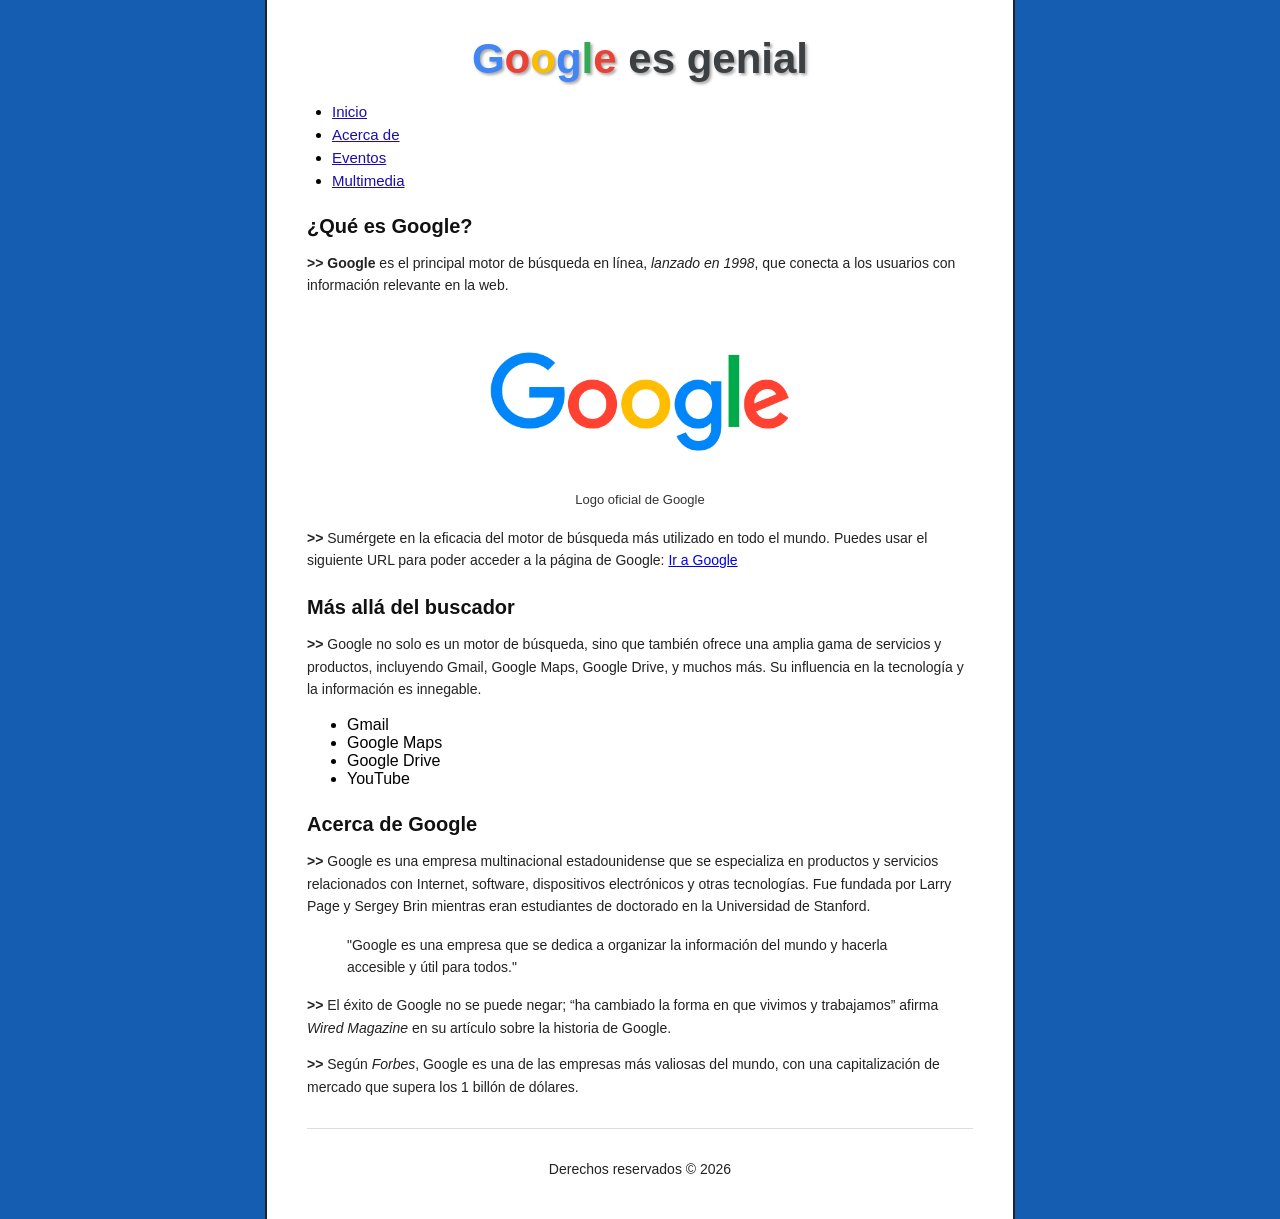
<file: index.html>
<!DOCTYPE html>
<html lang="es">

<head>
    <meta charset="UTF-8">
    <meta name="viewport" content="width=device-width, initial-scale=1.0">
    <title>Mi web - Google es genial</title>
    <link rel="stylesheet" href="estilos.css">
</head>

<body>
    <div class="contenedor">
        <header>
            <h1 class="titulo-principal">
                <span class="g-azul">G</span><span class="g-rojo">o</span><span class="g-amarillo">o</span><span class="g-azul">g</span><span class="g-verde">l</span><span class="g-rojo">e</span>
                <span class="texto-gris">es genial</span>
            </h1>
            <nav>
                <ul>
                    <li><a href="index.html">Inicio</a></li>
                    <li><a href="index.html#acerca_de">Acerca de</a></li>
                    <li><a href="evento.html">Eventos</a></li>
                    <li><a href="multimedia.html">Multimedia</a></li>
                </ul>
            </nav>
        </header>

        <main>
            <article>
                <section>
                    <h2>¿Qué es Google?</h2>
                    <p>
                        <strong>&gt;&gt;</strong> <strong>Google</strong> es el principal motor de búsqueda en línea, <em>lanzado en 1998</em>,
                        que conecta a los usuarios con información relevante en la web.
                    </p>
                    <figure>
                        <img src="mi-web-recursos/images/logo-google.png" alt="Logo de Google" width="300" title="Logo de Google">
                        <figcaption>Logo oficial de Google</figcaption>
                    </figure>
                </section>
            </article>

            <p>
                <strong>&gt;&gt;</strong> Sumérgete en la eficacia del motor de búsqueda más utilizado en todo el mundo.
                Puedes usar el siguiente URL para poder acceder a la página de Google:
                <a href="https://www.google.com/" target="_blank" title="Ir a Google">Ir a Google</a>
            </p>

            <h2>Más allá del buscador</h2>
            <p>
                <strong>&gt;&gt;</strong> Google no solo es un motor de búsqueda, sino que también ofrece
                una amplia gama de servicios y productos, incluyendo Gmail,
                Google Maps, Google Drive, y muchos más. Su influencia en la
                tecnología y la información es innegable.
            </p>

            <ul>
                <li>Gmail</li>
                <li>Google Maps</li>
                <li>Google Drive</li>
                <li>YouTube</li>
            </ul>

            <section id="acerca_de">
                <h2>Acerca de Google</h2>
                <p>
                    <strong>&gt;&gt;</strong> Google es una empresa multinacional estadounidense
                    que se especializa en productos y servicios relacionados con
                    Internet, software, dispositivos electrónicos y
                    otras tecnologías. Fue fundada por Larry Page y Sergey Brin
                    mientras eran estudiantes de doctorado en la Universidad de Stanford.
                </p>
                <blockquote cite="http://www.google.com/about/">
                    <p>
                        "Google es una empresa que se dedica a organizar la información del mundo y hacerla
                        accesible y útil para todos."
                    </p>
                </blockquote>
                <p>
                    <strong>&gt;&gt;</strong> El éxito de Google no se puede negar;
                    <q>ha cambiado la forma en que vivimos y trabajamos</q>
                    afirma <cite>Wired Magazine</cite> en su artículo sobre la historia de Google.
                </p>
                <p>
                    <strong>&gt;&gt;</strong> Según <cite>Forbes</cite>, Google es una de las empresas más valiosas del mundo, con una capitalización
                    de mercado que supera los 1 billón de dólares.
                </p>
            </section>
        </main>

        <footer>
            <p>Derechos reservados &copy; 2026</p>
        </footer>
    </div>
</body>

</html>
</file>
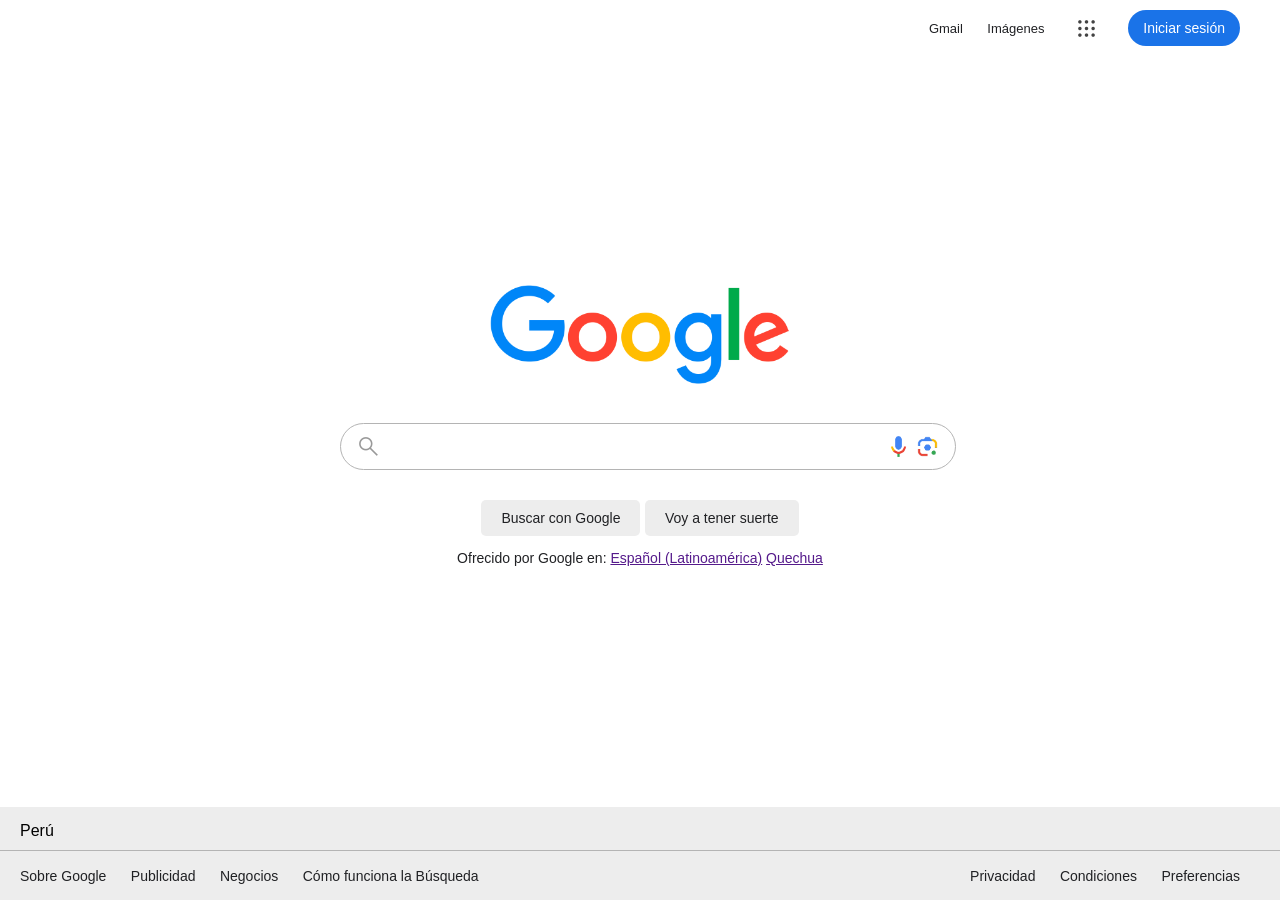
<file: google-clone-fin/index.html>
<!DOCTYPE html>
<html lang="es">
<head>
    <meta charset="UTF-8">
    <meta name="viewport" content="width=device-width, initial-scale=1.0">
    <title>Google Clone</title>

    <link rel="stylesheet" href="css/estilos.css">
</head>
<body>
    
    
    <header>
        <nav>
            <a href="" class="nav-link">Gmail</a>
            <a href="" class="nav-link">Imágenes</a>
            <a href="" class="nav-apps">
                <img src="img/apps-icon.png" alt="" width="25">
            </a>
            <a href="" class="nav-login">Iniciar sesión</a>
        </nav>
    </header>
    
    <main>
        <section class="logo">
            <img src="img/logo-google.png" alt="Logo de Google" width="300">
        </section>
        <section class="buscador-bar">
            <form action="">
                <label class="label-buscador">
                    <img src="img/search-icon.png" alt="Icono de buscar" width="25" class="icon-buscar">
                    <input type="text" name="buscar" id="buscar">
                    <div>
                        <a href="">
                            <img src="img/mic-icon.png" alt="Icono de micri" width="25">
                        </a>
                        <a href="">
                            <img src="img/camera-icon.png" alt="Icono de camara" width="25">
                        </a>
                    </div>
                    
                </label>
            </form>
        </section>
        <section class="botones">
            <button>Buscar con Google</button>
            <button>Voy a tener suerte</button>
            <p>
                Ofrecido por Google en:
                <a href="">Español (Latinoamérica)</a>
                <a href="">Quechua</a>
            </p>
        </section>
    </main>

    <footer>
        <div class="pais">Perú</div>
        <div class="footer-links">
            <ul>
                <li><a href="">Sobre Google</a></li>
                <li><a href="">Publicidad</a></li>
                <li><a href="">Negocios</a></li>
                <li><a href="">Cómo funciona la Búsqueda</a></li>
            </ul>

            <ul>
                <li><a href="">Privacidad</a></li>
                <li><a href="">Condiciones</a></li>
                <li><a href="">Preferencias</a></li>
            </ul>
        </div>
    </footer>

</body>
</html>
</file>
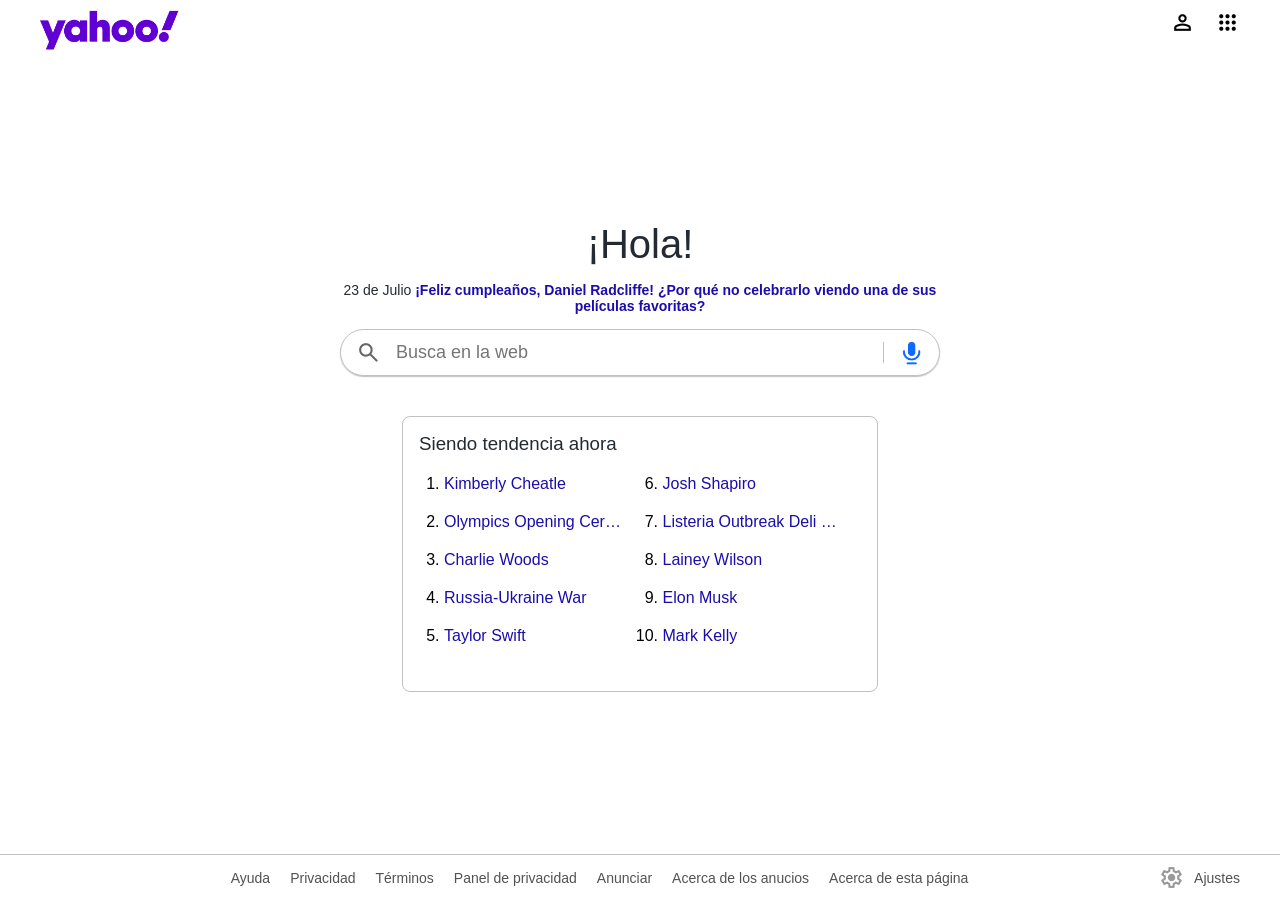
<file: yahoo-clone-fin/index.html>
<!DOCTYPE html>
<html lang="es">
<head>
    <meta charset="UTF-8">
    <meta name="viewport" content="width=device-width, initial-scale=1.0">
    <title>Yahoo Clon</title>

    <link rel="stylesheet" href="css/estilos.css">
</head>
<body>
    
    <header>
        <a href="">
            <img src="img/yahoo-logo.png" alt="Logo de yahoo" height="40">
        </a>

        <nav>
            <a href="" title="Iniciar sesion">
                <img src="img/person-icon.png" alt="Ícono de usuario" width="25">
            </a>
            <a href="" title="Todas la aplicaciones">
                <img src="img/apps-icon.png" alt="Ícono de aplicaciones" width="25">
            </a>
        </nav>
    </header>

    <main>
        <section class="header">
            <h2>¡Hola!</h2>
            <p><time datetime="23-07-2024">23 de Julio</time> <a href="">¡Feliz cumpleaños, Daniel Radcliffe! ¿Por qué no celebrarlo viendo una de sus películas favoritas?</a></p>
        </section>

        <section class="buscador">
            <form action="">
                <label>
                    <img src="img/search-icon.png" alt="Ícono de buscar" width="25">
                    <input type="text" name="buscar" id="buscar" placeholder="Busca en la web">
                    <img src="img/voiceS-icon.png" alt="Ícono de micrófono" width="25">
                </label>
            </form>
        </section>

        <section class="tendencias">
            <div class="tendencias-contenido">
                <h3>Siendo tendencia ahora</h3>
                <ol>
                    <li><a href="">Kimberly Cheatle</a></li>
                    <li><a href="">Olympics Opening Ceremony</a></li>
                    <li><a href="">Charlie Woods</a></li>
                    <li><a href="">Russia-Ukraine War</a></li>
                    <li><a href="">Taylor Swift</a></li>
                    <li><a href="">Josh Shapiro</a></li>
                    <li><a href="">Listeria Outbreak Deli Meats</a></li>
                    <li><a href="">Lainey Wilson</a></li>
                    <li><a href="">Elon Musk</a></li>
                    <li><a href="">Mark Kelly</a></li>
                </ol>
            </div>
        </section>
    </main>

    <footer>
        <ul>
            <li><a href="">Ayuda</a></li>
            <li><a href="">Privacidad</a></li>
            <li><a href="">Términos</a></li>
            <li><a href="">Panel de privacidad</a></li>
            <li><a href="">Anunciar</a></li>
            <li><a href="">Acerca de los anucios</a></li>
            <li><a href="">Acerca de esta página</a></li>
        </ul>

        <a href="" class="ajustes">
            <img src="img/setting-icon.png" alt="Ícono de ajustes" width="25">
            <span>Ajustes</span>
        </a>
    </footer>
</body>
</html>
</file>
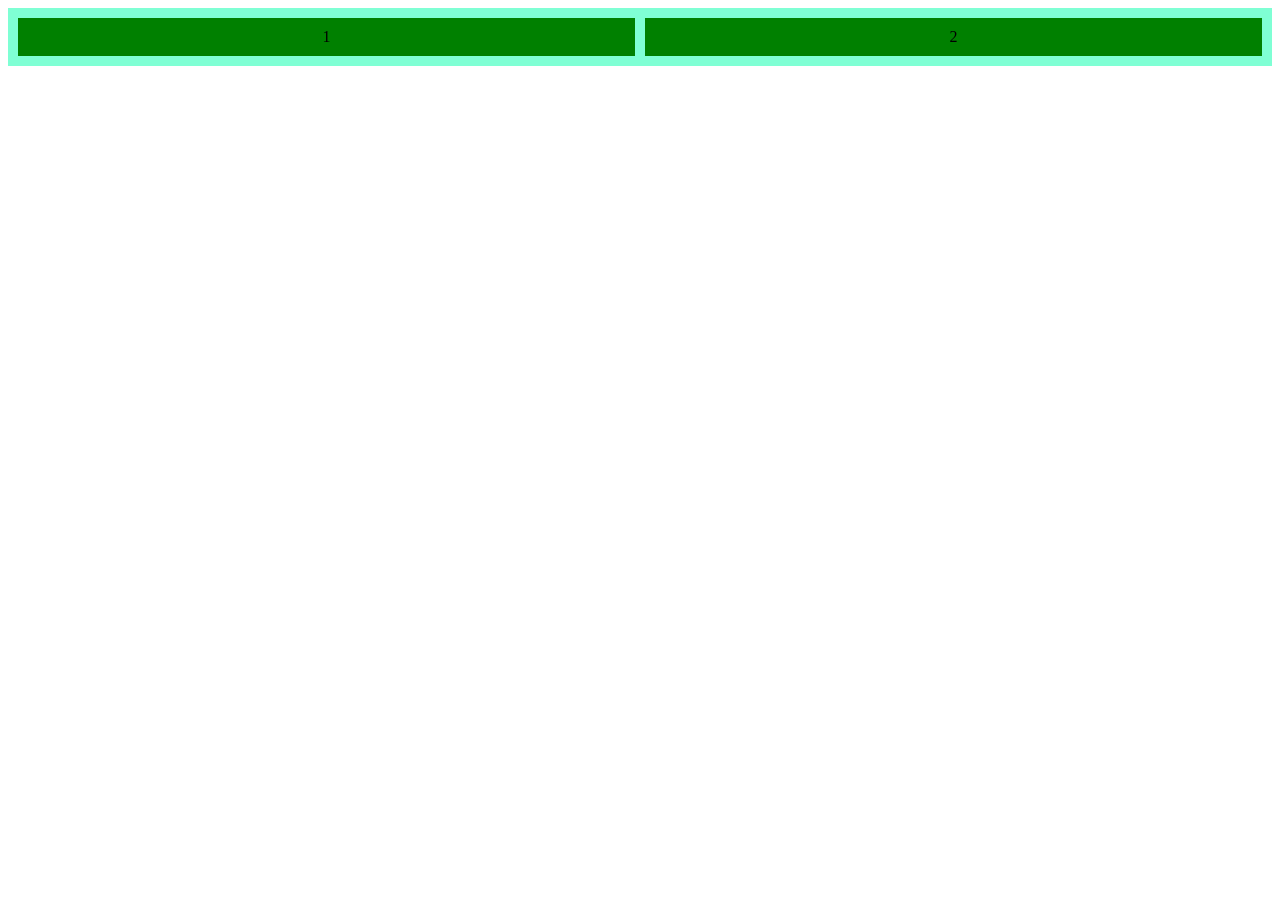
<file: css-grid-fin/css-grid/index.html>
<!DOCTYPE html>
<html lang="es">
<head>
    <meta charset="UTF-8">
    <meta name="viewport" content="width=device-width, initial-scale=1.0">
    <title>CSS Grid</title>

    <link rel="stylesheet" href="css/estilos.css">
</head>
<body>
    <section>
        <div>1</div>
        <div>2</div>
    </section>
</body>
</html>
</file>
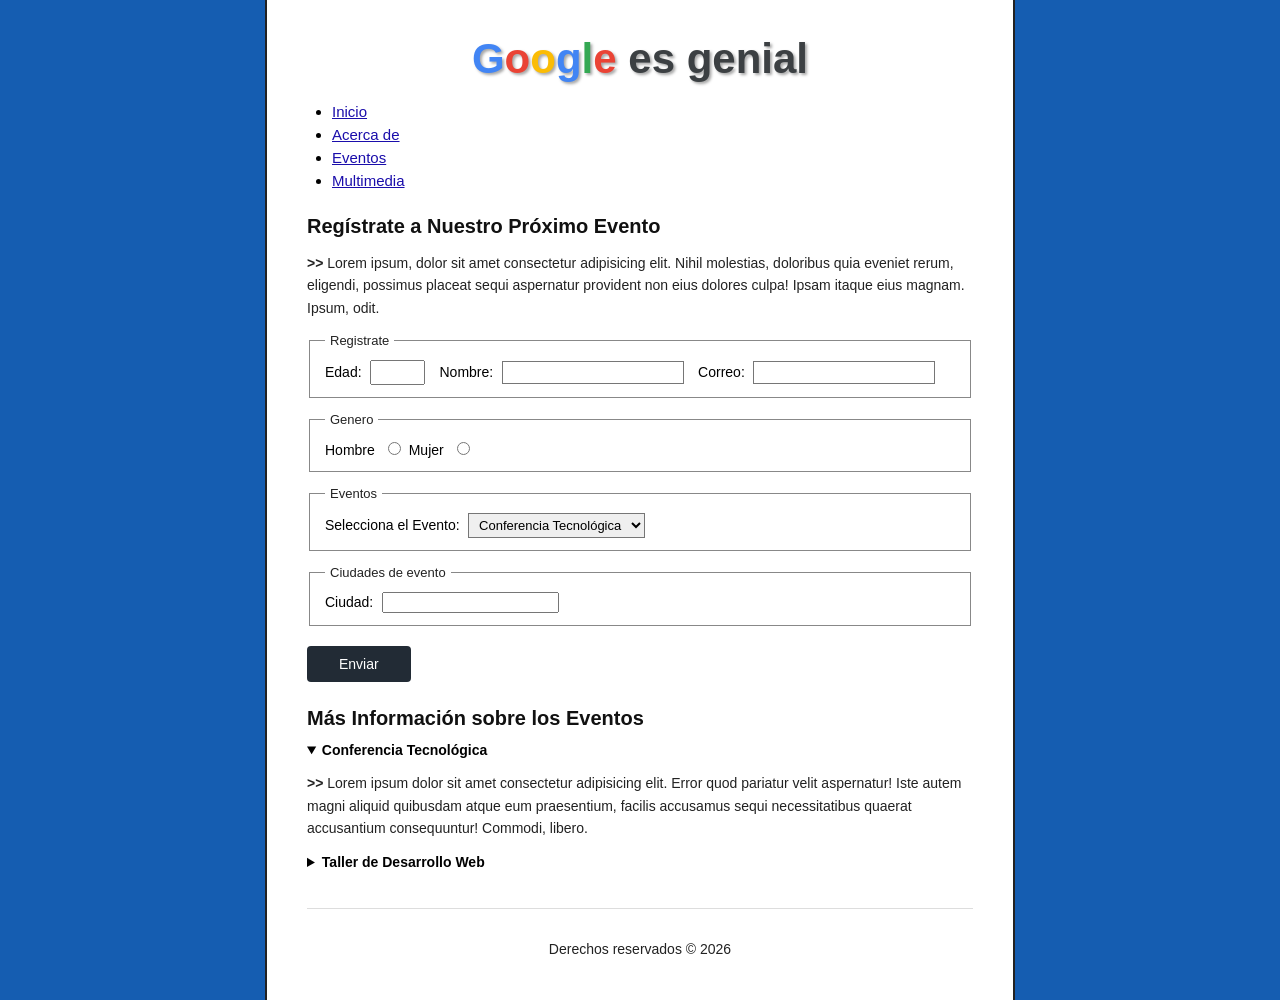
<file: evento.html>
<!DOCTYPE html>
<html lang="es">
<head>
    <meta charset="UTF-8">
    <meta name="viewport" content="width=device-width, initial-scale=1.0">
    <title>Eventos - Google es genial</title>
    <link rel="stylesheet" href="estilos.css">
</head>
<body>
    <div class="contenedor">
        <header>
            <h1 class="titulo-principal">
                <span class="g-azul">G</span><span class="g-rojo">o</span><span class="g-amarillo">o</span><span class="g-azul">g</span><span class="g-verde">l</span><span class="g-rojo">e</span>
                <span class="texto-gris">es genial</span>
            </h1>
            <nav>
                <ul>
                    <li><a href="index.html">Inicio</a></li>
                    <li><a href="index.html#acerca_de">Acerca de</a></li>
                    <li><a href="evento.html">Eventos</a></li>
                    <li><a href="multimedia.html">Multimedia</a></li>
                </ul>
            </nav>
        </header>

        <main>
            <section>
                <h2>Regístrate a Nuestro Próximo Evento</h2>
                <p>
                    <strong>&gt;&gt;</strong> Lorem ipsum, dolor sit amet consectetur adipisicing elit. Nihil molestias,
                    doloribus quia eveniet rerum, eligendi, possimus placeat sequi aspernatur
                    provident non eius dolores culpa! Ipsam itaque eius magnam. Ipsum, odit.
                </p>

                <form action="#" method="post">
                    <fieldset>
                        <legend>Registrate</legend>
                        <label for="edad">Edad:</label>
                        <input type="number" id="edad" name="edad" min="15" max="99" required>

                        <label for="nombre">Nombre:</label>
                        <input type="text" id="nombre" name="nombre" required>

                        <label for="correo">Correo:</label>
                        <input type="email" id="correo" name="correo" required>
                    </fieldset>

                    <fieldset>
                        <legend>Genero</legend>
                        <label for="hombre">Hombre</label>
                        <input type="radio" id="hombre" name="genero" value="hombre" required>

                        <label for="mujer">Mujer</label>
                        <input type="radio" id="mujer" name="genero" value="mujer">
                    </fieldset>

                    <fieldset>
                        <legend>Eventos</legend>
                        <label for="evento">Selecciona el Evento:</label>
                        <select id="evento" name="evento">
                            <option value="conferencia">Conferencia Tecnológica</option>
                            <option value="taller-web">Taller de Desarrollo Web</option>
                            <option value="google-io">Google I/O Extended</option>
                            <option value="ia-cloud">Seminario de IA y Cloud</option>
                        </select>
                    </fieldset>

                    <fieldset>
                        <legend>Ciudades de evento</legend>
                        <label for="ciudad">Ciudad:</label>
                        <input list="lista-ciudades" id="ciudad" name="ciudad" required>
                        <datalist id="lista-ciudades">
                            <option value="Ciudad de México">
                            <option value="Lima">
                            <option value="Bogotá">
                            <option value="Buenos Aires">
                            <option value="Madrid">
                        </datalist>
                    </fieldset>

                    <button type="submit" class="btn-enviar">Enviar</button>
                </form>
            </section>

            <section>
                <h2>Más Información sobre los Eventos</h2>
                <details open>
                    <summary>Conferencia Tecnológica</summary>
                    <p>
                        <strong>&gt;&gt;</strong> Lorem ipsum dolor sit amet consectetur adipisicing elit. Error quod pariatur
                        velit aspernatur! Iste autem magni aliquid quibusdam atque eum praesentium,
                        facilis accusamus sequi necessitatibus quaerat accusantium consequuntur!
                        Commodi, libero.
                    </p>
                </details>

                <details>
                    <summary>Taller de Desarrollo Web</summary>
                    <p>
                        <strong>&gt;&gt;</strong> Aprende las últimas novedades en HTML5, CSS3 y JavaScript moderno junto a
                        ingenieros y desarrolladores invitados.
                    </p>
                </details>
            </section>
        </main>

        <footer>
            <p>Derechos reservados &copy; 2026</p>
        </footer>
    </div>
</body>
</html>
</file>
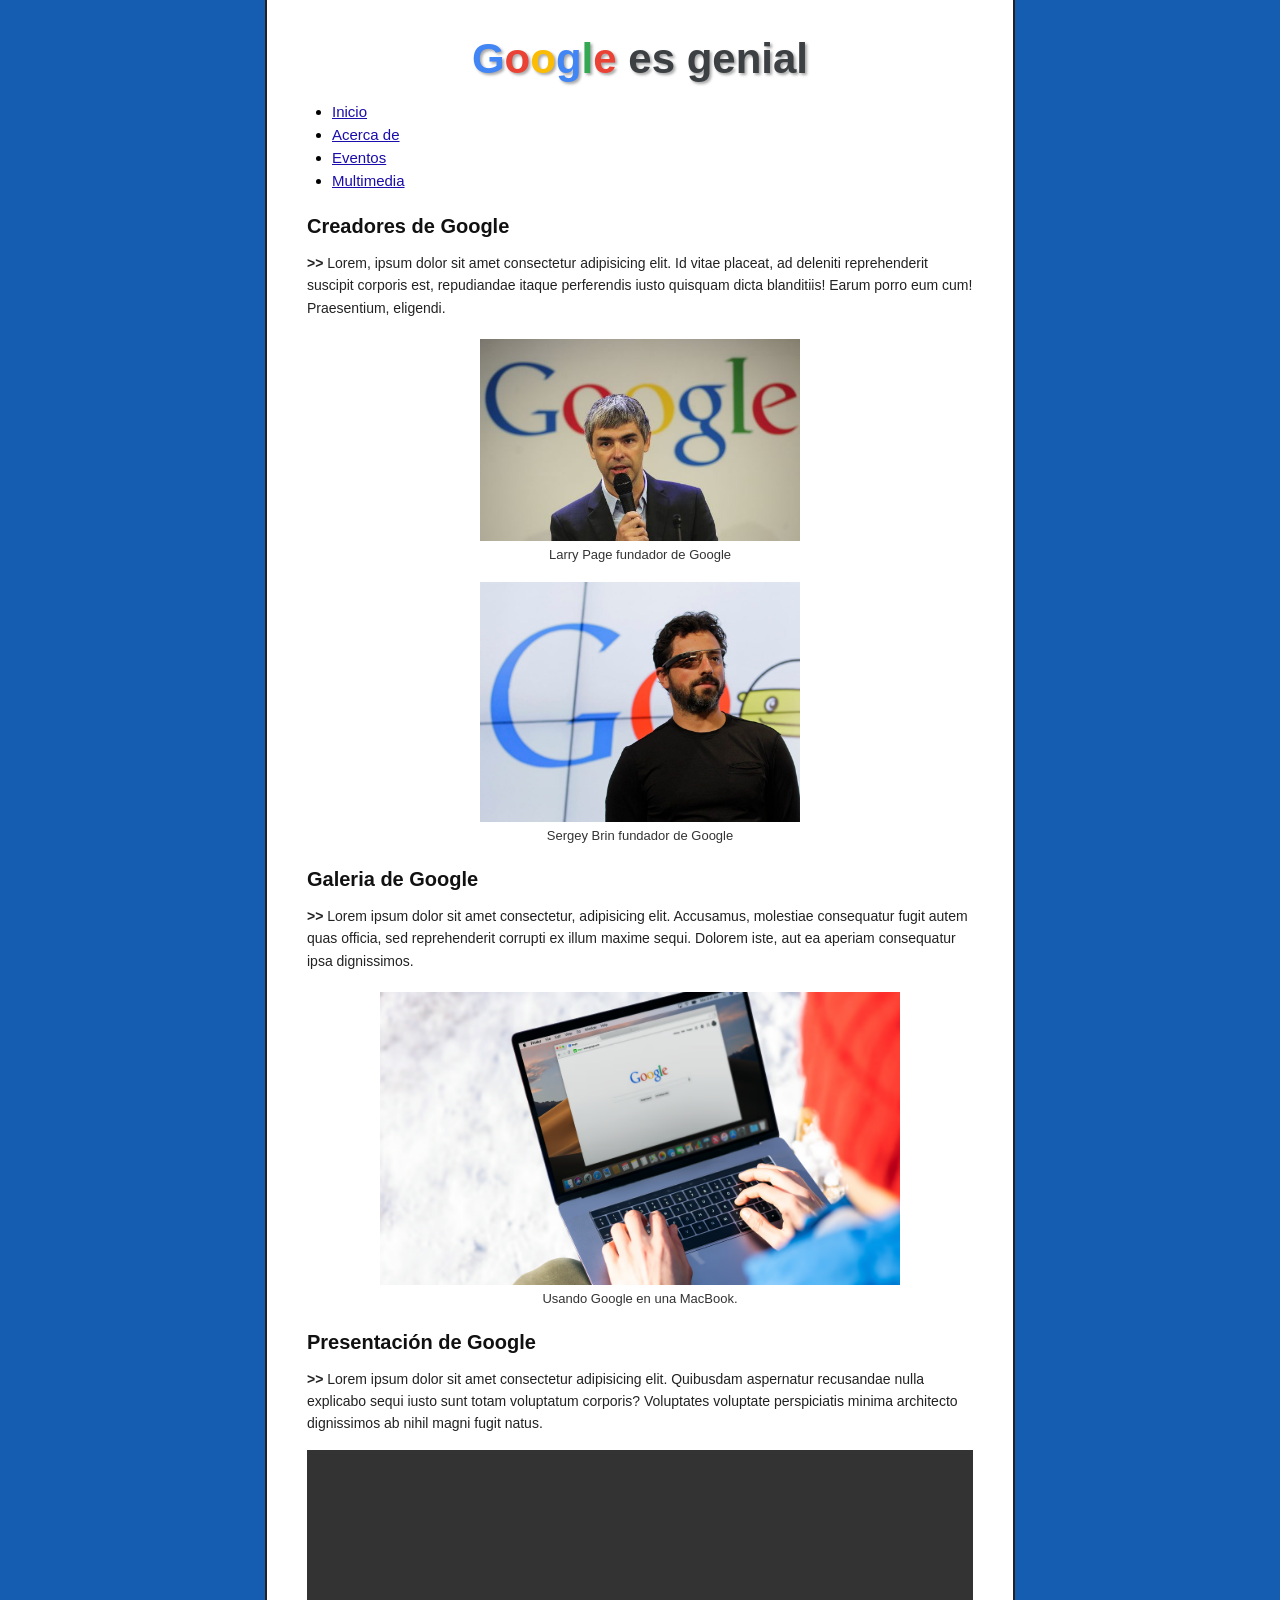
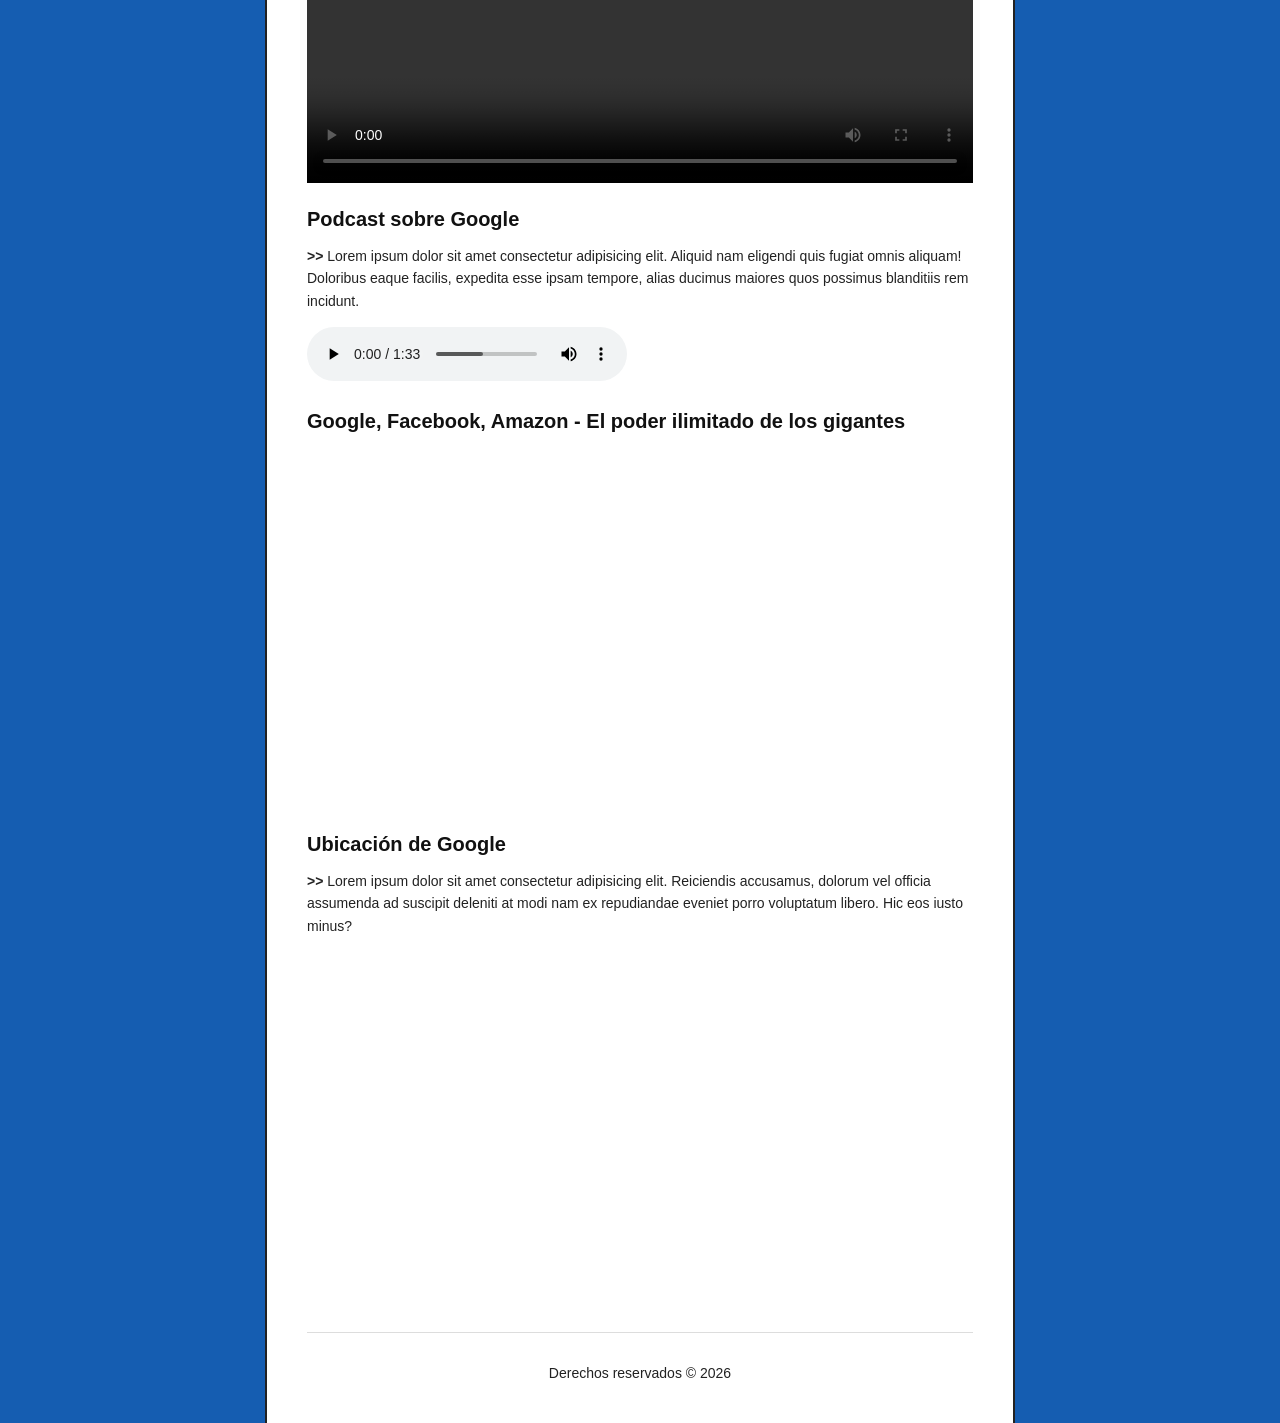
<file: multimedia.html>
<!DOCTYPE html>
<html lang="es">
<head>
    <meta charset="UTF-8">
    <meta name="viewport" content="width=device-width, initial-scale=1.0">
    <title>Multimedia - Google es genial</title>
    <link rel="stylesheet" href="estilos.css">
</head>
<body>
    <div class="contenedor">
        <header>
            <h1 class="titulo-principal">
                <span class="g-azul">G</span><span class="g-rojo">o</span><span class="g-amarillo">o</span><span class="g-azul">g</span><span class="g-verde">l</span><span class="g-rojo">e</span>
                <span class="texto-gris">es genial</span>
            </h1>
            <nav>
                <ul>
                    <li><a href="index.html">Inicio</a></li>
                    <li><a href="index.html#acerca_de">Acerca de</a></li>
                    <li><a href="eventos.html">Eventos</a></li>
                    <li><a href="multimedia.html">Multimedia</a></li>
                </ul>
            </nav>
        </header>

        <main>
            <section>
                <h2>Creadores de Google</h2>
                <p>
                    <strong>&gt;&gt;</strong> Lorem, ipsum dolor sit amet consectetur adipisicing elit. Id vitae placeat, ad
                    deleniti reprehenderit suscipit corporis est, repudiandae itaque perferendis iusto
                    quisquam dicta blanditiis! Earum porro eum cum! Praesentium, eligendi.
                </p>

                <figure>
                    <img src="mi-web-recursos/images/larry-page.jpg" alt="Larry Page fundador de Google" width="320">
                    <figcaption>Larry Page fundador de Google</figcaption>
                </figure>

                <figure>
                    <img src="mi-web-recursos/images/sergey-brin.jpg" alt="Sergey Brin fundador de Google" width="320">
                    <figcaption>Sergey Brin fundador de Google</figcaption>
                </figure>
            </section>

            <section>
                <h2>Galeria de Google</h2>
                <p>
                    <strong>&gt;&gt;</strong> Lorem ipsum dolor sit amet consectetur, adipisicing elit. Accusamus, molestiae
                    consequatur fugit autem quas officia, sed reprehenderit corrupti ex illum maxime
                    sequi. Dolorem iste, aut ea aperiam consequatur ipsa dignissimos.
                </p>

                <figure>
                    <picture>
                        <source srcset="mi-web-recursos/images/laptop-home.avif" type="image/avif">
                        <source srcset="mi-web-recursos/images/laptop-home.webp" type="image/webp">
                        <img src="mi-web-recursos/images/laptop-home.png" alt="Usando Google en una MacBook" width="520">
                    </picture>
                    <figcaption>Usando Google en una MacBook.</figcaption>
                </figure>
            </section>

            <section>
                <h2>Presentación de Google</h2>
                <p>
                    <strong>&gt;&gt;</strong> Lorem ipsum dolor sit amet consectetur adipisicing elit. Quibusdam aspernatur
                    recusandae nulla explicabo sequi iusto sunt totam voluptatum corporis? Voluptates
                    voluptate perspiciatis minima architecto dignissimos ab nihil magni fugit natus.
                </p>

                <div class="media-box">
                    <video controls>
                        <source src="mi-web-recursos/video/presentacion-google.mp4" type="video/mp4">
                        Tu navegador no soporta la etiqueta de video.
                    </video>
                </div>
            </section>

            <section>
                <h2>Podcast sobre Google</h2>
                <p>
                    <strong>&gt;&gt;</strong> Lorem ipsum dolor sit amet consectetur adipisicing elit. Aliquid nam eligendi
                    quis fugiat omnis aliquam! Doloribus eaque facilis, expedita esse ipsam tempore,
                    alias ducimus maiores quos possimus blanditiis rem incidunt.
                </p>

                <div class="media-box">
                    <audio controls>
                        <source src="mi-web-recursos/audio/lofi.mp3" type="audio/mpeg">
                        Tu navegador no soporta la etiqueta de audio.
                    </audio>
                </div>
            </section>

            <section>
                <h2>Google, Facebook, Amazon - El poder ilimitado de los gigantes</h2>
                <div class="media-box">
                    <iframe width="560" height="360" src="https://www.youtube.com/embed/dQw4w9WgXcQ" title="Documental Gigantes Tecnológicos" frameborder="0" allow="accelerometer; autoplay; clipboard-write; encrypted-media; gyroscope; picture-in-picture" allowfullscreen></iframe>
                </div>
            </section>

            <section>
                <h2>Ubicación de Google</h2>
                <p>
                    <strong>&gt;&gt;</strong> Lorem ipsum dolor sit amet consectetur adipisicing elit. Reiciendis accusamus,
                    dolorum vel officia assumenda ad suscipit deleniti at modi nam ex repudiandae
                    eveniet porro voluptatum libero. Hic eos iusto minus?
                </p>

                <div class="media-box">
                    <iframe src="https://www.google.com/maps/embed?pb=!1m18!1m12!1m3!1d3901.118678791843!2d-77.03932152493798!3d-12.104037688137313!2m3!1f0!2f0!3f0!3m2!1i1024!2i768!4f13.1!3m3!1m2!1s0x9105c842e97319b1%3A0x829f53d2846a206b!2sGoogle%20Per%C3%BA!5e0!3m2!1ses-419!2spe!4v1700000000000!5m2!1ses-419!2spe" width="600" height="350" style="border:0;" allowfullscreen="" loading="lazy" referrerpolicy="no-referrer-when-downgrade"></iframe>
                </div>
            </section>
        </main>

        <footer>
            <p>Derechos reservados &copy; 2026</p>
        </footer>
    </div>
</body>
</html>
</file>
<file: estilos.css>
* {
    box-sizing: border-box;
    font-family: Arial, Helvetica, sans-serif;
}

body {
    background-color: #155db1;
    margin: 0;
    padding: 0;
}

.contenedor {
    background-color: #ffffff;
    max-width: 750px;
    margin: 0 auto;
    padding: 25px 40px;
    border-left: 2px solid #222222;
    border-right: 2px solid #222222;
    min-height: 100vh;
}

/* Título multicolor "Google es genial" */
.titulo-principal {
    text-align: center;
    font-size: 42px;
    font-weight: bold;
    margin-top: 10px;
    margin-bottom: 20px;
    text-shadow: 2px 2px 3px rgba(0, 0, 0, 0.35);
}

.g-azul { color: #4285F4; }
.g-rojo { color: #EA4335; }
.g-amarillo { color: #FBBC05; }
.g-verde { color: #34A853; }
.texto-gris { color: #3c4043; }

/* Menú de navegación */
nav ul {
    padding-left: 25px;
    margin-bottom: 25px;
}

nav ul li {
    margin-bottom: 5px;
}

nav ul li a {
    color: #1a0dab;
    font-size: 15px;
}

nav ul li a:visited {
    color: #681da8;
}

/* Títulos y párrafos */
h2 {
    font-size: 20px;
    color: #111111;
    margin-top: 25px;
    margin-bottom: 12px;
}

p {
    font-size: 14px;
    line-height: 1.6;
    color: #222222;
}

/* Figuras e imágenes centradas */
figure {
    text-align: center;
    margin: 20px auto;
}

figure img {
    max-width: 100%;
    height: auto;
    display: block;
    margin: 0 auto 6px auto;
}

figcaption {
    font-size: 13px;
    color: #333333;
}

/* Multimedia (Video, Audio, Iframes) */
.media-box {
    margin: 15px 0 25px 0;
}

video, iframe {
    width: 100%;
    max-width: 100%;
    display: block;
}

audio {
    width: 320px;
    max-width: 100%;
}

/* Formulario en evento.html */
fieldset {
    border: 1px solid #888888;
    padding: 12px 15px;
    margin-bottom: 14px;
}

legend {
    font-size: 13px;
    padding: 0 5px;
    color: #222222;
}

label {
    font-size: 14px;
    margin-right: 4px;
}

input[type="number"] {
    width: 55px;
    padding: 3px;
    margin-right: 10px;
}

input[type="text"],
input[type="email"],
select {
    padding: 3px 6px;
    margin-right: 10px;
    border: 1px solid #767676;
    font-size: 13px;
}

.btn-enviar {
    background-color: #222b35;
    color: #ffffff;
    border: none;
    padding: 10px 32px;
    font-size: 14px;
    border-radius: 4px;
    cursor: pointer;
    margin-top: 6px;
}

.btn-enviar:hover {
    background-color: #344150;
}

/* Sección desplegable Más Información */
details {
    margin-top: 10px;
    margin-bottom: 15px;
}

summary {
    font-size: 14px;
    font-weight: bold;
    cursor: pointer;
    margin-bottom: 8px;
}

footer {
    margin-top: 30px;
    padding-top: 15px;
    border-top: 1px solid #dddddd;
    text-align: center;
    font-size: 13px;
}
</file>
<file: google-clone-fin/css/estilos.css>
:root{
    --color-azul: #1a73e8;
    --color-negro: #202124;
    --color-blanco: #ffffff;
    --color-claro: #ededed;
    --color-gris: #b4b4b4;

    --fuente-principal: Arial, Helvetica, sans-serif;
}

body{
    font-family: var(--fuente-principal);
    height: 100vh;
    width: 100vw;
    margin: 0;
    position: relative;
}

header{
    overflow: hidden;
}

header nav{
    float: right;
    margin-right: 30px;
    padding: 10px 0;
}

nav a{
    text-decoration: none;
    display: inline-block;
    margin: 0 10px;
    font-size: 13px;
    vertical-align: middle;
}

nav .nav-link{
    color: var(--color-negro);
}

nav .nav-link:hover{
    text-decoration: underline;
}

nav .nav-apps{
    padding: 5px;
    border-radius: 50%;
}

nav .nav-apps:hover{
    background-color: var(--color-claro);
}

nav .nav-apps img{
    display: inline-block;
    vertical-align: middle;
}

nav .nav-login{
    background-color: var(--color-azul);
    color: var(--color-blanco);
    padding: 10px 15px;
    font-size: 14px;
    border-radius: 100px;
}

nav .nav-login:hover{
    box-shadow: 0 0 3px var(--color-azul);
}

/* Estilos de main
=================================*/
main{
    width: 600px;
    height: 400px;
    position: absolute;
    inset: 0;
    margin: auto;
    text-align: center;
}

.buscador-bar .label-buscador{
    display: block;
    border: 1px solid var(--color-gris);
    padding: 10px 15px;
    border-radius: 100px;
    width: 584px;
    overflow: hidden;
}

.buscador-bar .label-buscador:hover{
    box-shadow: 0 0 3px var(--color-gris);
}

.buscador-bar .label-buscador img{
    vertical-align: middle;
}

.label-buscador .icon-buscar, 
.label-buscador input{
    float: left;
    margin-right: 10px;
    vertical-align: middle;
}

.label-buscador div{
    float: right;
}

.label-buscador div a{
    display: inline-block;
}

.label-buscador input{
    font-size: 16px;
    width: 80%;
    border: none;
}

.label-buscador input:focus{
    outline: none;
}

/* Estilo de los botones
=================================*/
.botones{
    margin-top: 30px;
}

.botones button{
    all: unset;
    padding: 10px 20px;
    font-size: 14px;
    background-color: var(--color-claro);
    cursor: pointer;
    border-radius: 5px;
    color: var(--color-negro);
}

.botones button:hover{
    outline: 1px solid var(--color-gris);
}

.botones p{
    font-size: 14px;
    color: var(--color-negro);
}
/* Estilos de footer
=================================*/
footer{
    position: absolute;
    bottom: 0;
    left: 0;
    width: 100%;
    background-color: var(--color-claro);
    padding: 15px 0;
}

footer .pais{
    padding-left: 20px;
    padding-bottom: 10px;
    border-bottom: 1px solid var(--color-gris);
}

.footer-links{
    padding: 0 20px;
    overflow: hidden;
}

.footer-links ul{
    list-style: none;
    padding: 0;
    margin-bottom: 0;
}

.footer-links ul:first-child{
    float: left;
}

.footer-links ul:last-child{
    float: right;
}

.footer-links ul li{
    display: inline-block;
    margin-right: 20px;
}

.footer-links ul a{
    text-decoration: none;
    color: var(--color-negro);
    font-size: 14px;
}

.footer-links ul a:hover{
    text-decoration: underline;
}
</file>
<file: yahoo-clone-fin/css/estilos.css>
:root{
    --color-negro: #232a31;
    --color-azul: #1A0dab;
    --color-gris: #525252;
    --color-gris-5b: #5252525b;
}

*{
    padding: 0;
    margin: 0;
    box-sizing: border-box;
    text-decoration: none;
}

body{
    font-family: Arial, Helvetica, sans-serif;
    height: 100vh;
    width: 100%;
    display: flex;
    flex-direction: column;
    justify-content: space-between;
}

header {
    height: 60px;
    width: 100%;
    padding: 10px 40px;
    display: flex;
    justify-content: space-between;
}

header nav{
    display: flex;
    column-gap: 20px;
}

/* Contenido principal
=================================*/
main{
    text-align: center;
    width: 600px;
    align-self: center;
}

main .header h2{
    font-weight: normal;
    font-size: 40px;
    color: var(--color-negro);
    margin-bottom: 15px;
}

main .header p{
    color: var(--color-negro);
    font-size: 14px;
    margin-bottom: 15px;
}

main .header a {
    color: var(--color-azul);
    font-size: 14px;
    font-weight: bold;
}

main .header a:hover{
    text-decoration: underline;
}


main .buscador label{
    display: flex;
    align-items: center;
    width: 100%;
    column-gap: 15px;

    padding: 10px 15px;
    border: 1px solid var(--color-gris-5b);
    box-shadow: 0 1px 1px var(--color-gris-5b);
    border-radius: 100px;
}

main .buscador label:hover{
    box-shadow: 0 1px 4px var(--color-gris-5b);
}

main .buscador input{
    flex: 1;
    border: none;
    font-size: 18px;
    color: var(--color-gris);
    border-right: 1px solid var(--color-gris-5b);
}

main .buscador input:focus{
    outline: none;
}

/* Seccion de tendencias
=================================*/

main .tendencias{
    display: flex;
    justify-content: center;
    margin-top: 40px;
    text-align: start;
}

main .tendencias-contenido{
    padding: 16px;
    border: 1px solid var(--color-gris-5b);
    border-radius: 8px;
}

main .tendencias-contenido h3{
    font-weight: normal;
    color: #232a31;
}

main .tendencias-contenido ol{
    padding-left: 25px;
    margin-top: 20px;
    height: 200px;
    width: 442px;
    display: flex;
    flex-flow: column wrap;
    gap: 20px;
}

main .tendencias-contenido a{
    display: inline-block;
    width: 180px;
    overflow: hidden;
    text-wrap: nowrap;
    text-overflow: ellipsis;
    vertical-align: bottom;
    color: var(--color-azul);
}

main .tendencias-contenido a:hover{
    text-decoration: underline;
}

/* Footer
=================================*/

footer{
    border-top: 1px solid var(--color-gris-5b);
    padding: 10px 40px;
    display: flex;
    justify-content: center;
    align-items: center;
}

footer ul{
    list-style: none;
    flex: 1;
    display: flex;
    justify-content: center;
    gap: 20px;
}

footer .ajustes{
    display: flex;
    align-items: center;
    gap: 10px;
}

footer a{
    color: var(--color-gris);
    font-size: 14px;
}

footer a:hover{
    color: var(--color-azul);
}
</file>
<file: css-grid-fin/css-grid/css/estilos.css>
section{
    background-color: aquamarine;
    padding: 10px;
    display: grid;
    gap: 10px;

    grid-template-columns: repeat(auto-fit, minmax(100px, 1fr));
    
}

div{
    background-color: green;
    text-align: center;
    padding: 10px;
}
</file>
